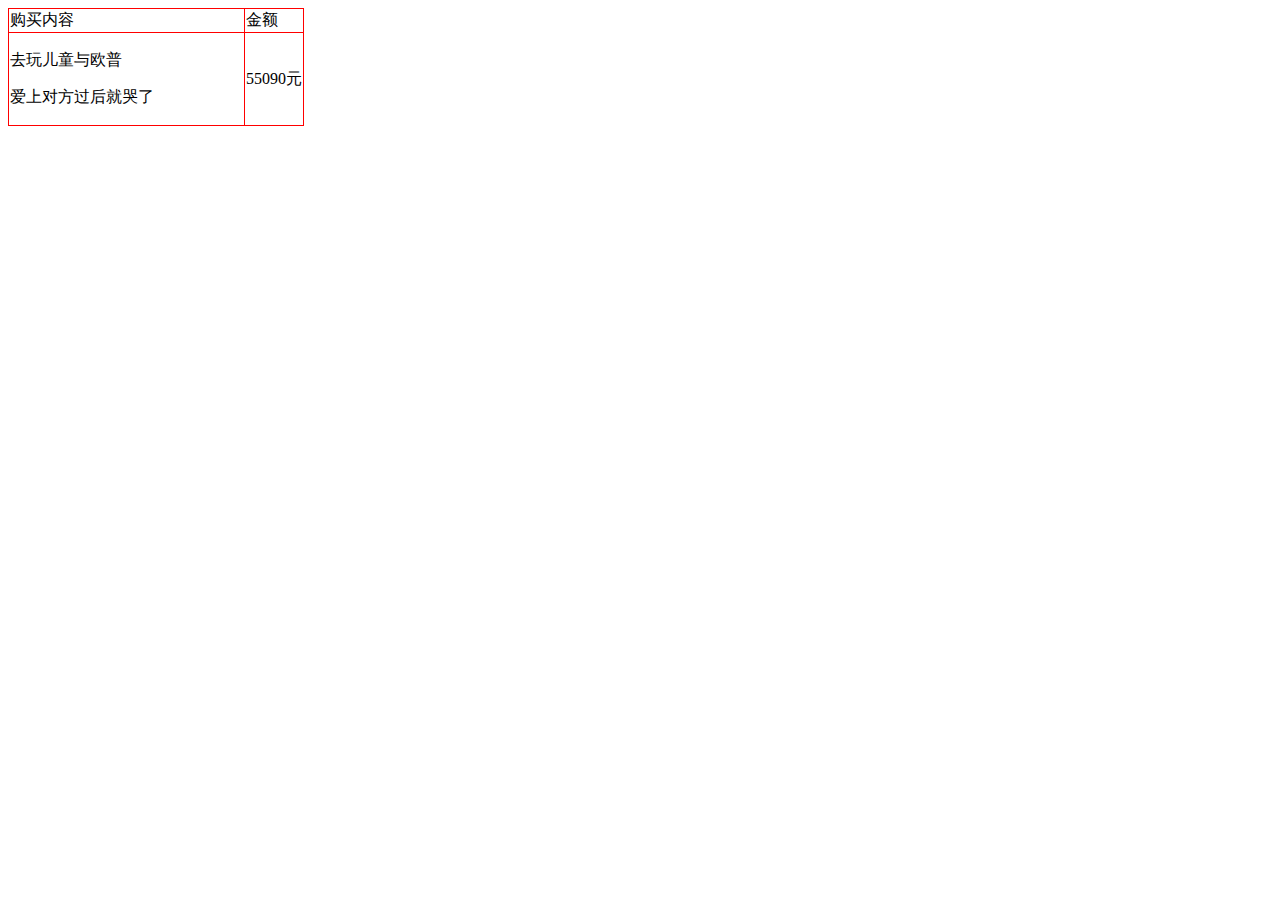
<file: table.html>
<!DOCTYPE html>
<html lang="en">
<head>
    <meta charset="UTF-8">
    <title>Title</title>
    <style>
        table {
            border-collapse:collapse;
        }
        td {
            border: 1px solid red;
        }
    </style>
</head>
<body>
<table>
    <tr>
        <td>购买内容</td>
        <td>金额</td>
    </tr>
    <tr>
        <td height="80%" width="80%">
            <p>去玩儿童与欧普</p>
            <p>爱上对方过后就哭了</p>
        </td>
        <td>55090元</td>
    </tr>
</table>
</body>
</html>
</file>
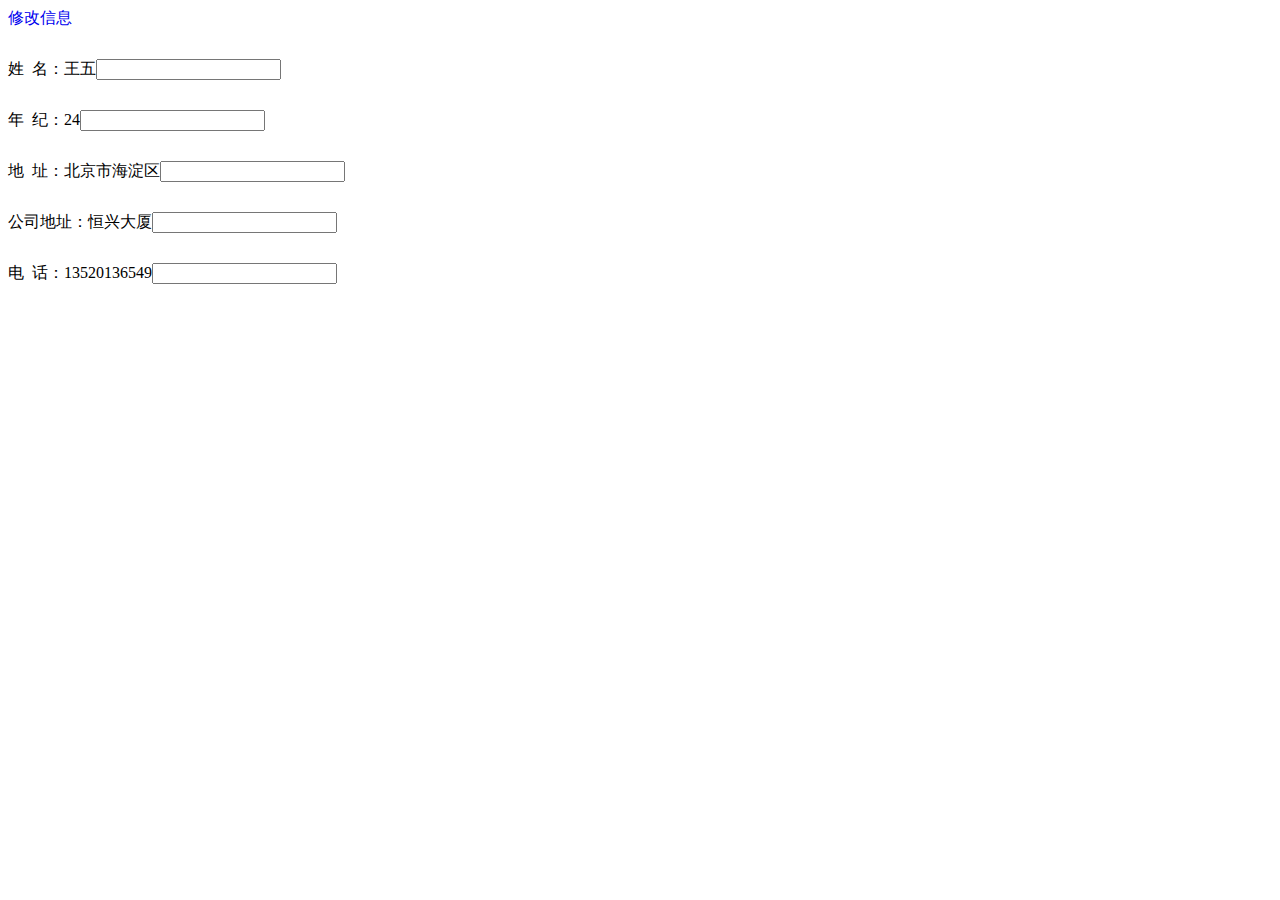
<file: test.html>
<!DOCTYPE html>
<html lang="en">
<head>
    <meta charset="UTF-8">
    <title>Title</title>
    <link rel="stylesheet/less" href="1.less">
    <script src="less.min.js"></script>
    <script src="jquery.min.js"></script>
    <style>
        a {
            text-decoration: none;
        }
        #change {
            display: none;
        }
        p {
            margin: 30px 0px;
        }
    </style>
</head>
 <body>
 <div id="box">
     <a href="javascript:;" id="btn">修改信息</a>
 <p>姓&nbsp;&nbsp;名：<span>王五</span><input type="text"></p>
 <p>年&nbsp;&nbsp;纪：<span>24</span><input type="text"></p>
 <p>地&nbsp;&nbsp;址：<span>北京市海淀区</span><input type="text"></p>
 <p>公司地址：<span>恒兴大厦</span><input type="text"></p>
 <p>电&nbsp;&nbsp;话：<span>13520136549</span><input type="text"></p>
     <button id="change">提交</button>
 </div>




 <script>
     $('#btn').on('click', function () {
         var spans = $('span')
         var inputs = $('input')
         inputs.show().parents().find('span').remove();
         for(var i = 0;i<spans.length;i++){
             var span = spans[i];
             var input = inputs[i];

             input.value=span.innerText;
         }
         $(this).css({"opacity":"0"});
         $('#change').show();
         $(inputs)[0].focus();
     })
     $('#change').on('click', function () {

     })
 </script>
</body>
</html>
</file>
